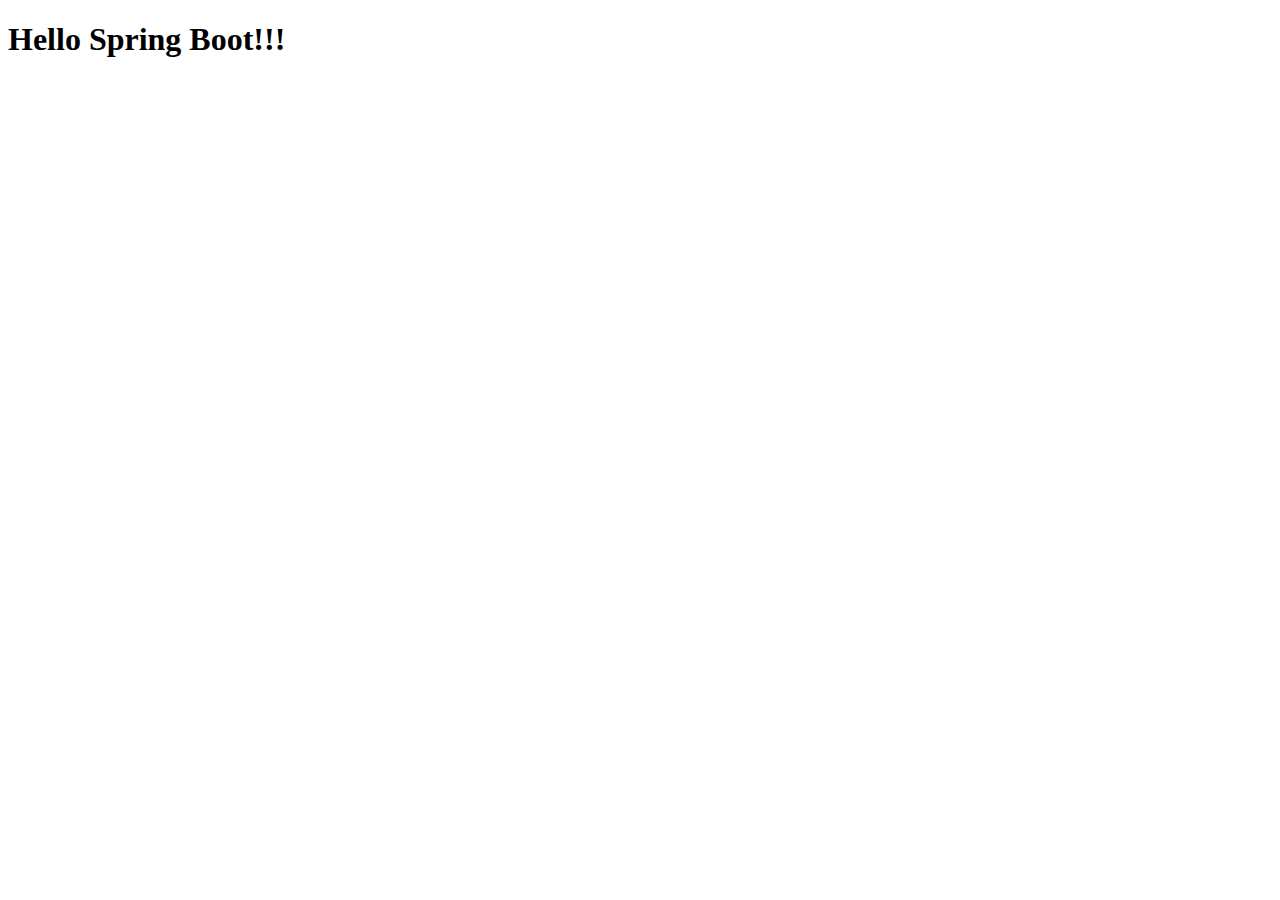
<file: sun-sysuser/src/main/resources/templates/index.html>
<!DOCTYPE html>
<html lang="en" xmlns:th="http://www.w3.org/1999/xhtml">
<head>
    <meta charset="UTF-8">
    <title>第一个HTML页面</title>
</head>
<body>
<h1>Hello Spring Boot!!!</h1>
<p th:text="${hello}"></p>
<div>
    <p th:text="${say}"></p>
</div>
</body>
</html>
</file>
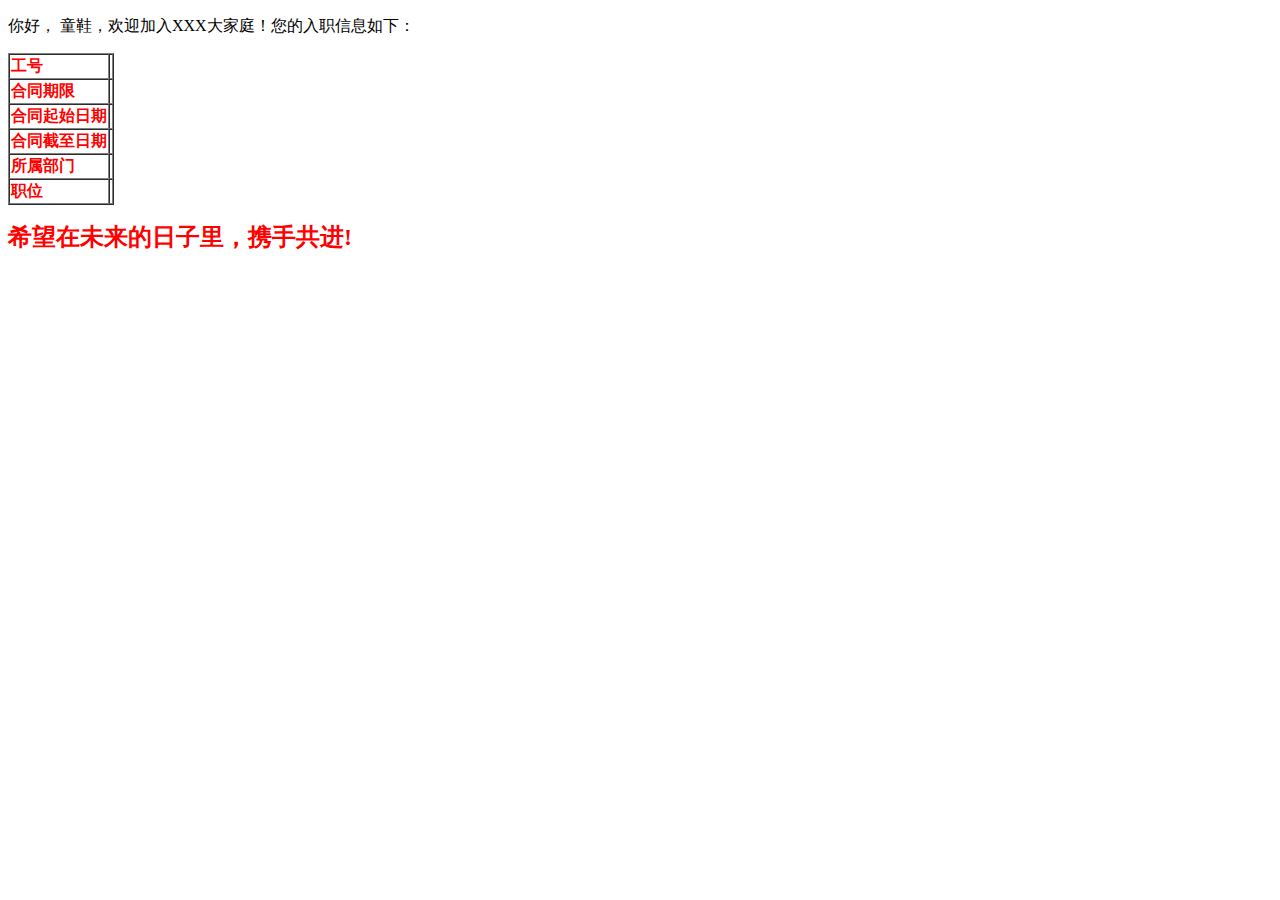
<file: sun-hrserver/src/main/resources/templates/email.html>
<!DOCTYPE html>
<html lang="en" xmlns:th="http://www.thymeleaf.org">
<head>
    <meta charset="UTF-8">
    <title>Title</title>
</head>
<body>
<p>你好，
    <span th:text="${name}"></span>童鞋，欢迎加入XXX大家庭！您的入职信息如下：</p>
<table border="1" cellspacing="0">
    <tr>
        <td><strong style="color: #F00">工号</strong></td>
        <td th:text="${workID}"></td>
    </tr>
    <tr>
        <td><strong style="color: #F00">合同期限</strong></td>
        <td th:text="${contractTerm}+'年'"></td>
    </tr>
    <tr>
        <td><strong style="color: #F00">合同起始日期</strong></td>
        <td th:text="${#dates.format(beginContract, 'yyyy-MM-dd')}"></td>
    </tr>
    <tr>
        <td><strong style="color: #F00">合同截至日期</strong></td>
        <td th:text="${#dates.format(endContract, 'yyyy-MM-dd')}"></td>
    </tr>
    <tr>
        <td><strong style="color: #F00">所属部门</strong></td>
        <td th:text="${departmentName}"></td>
    </tr>
    <tr>
        <td><strong style="color: #F00">职位</strong></td>
        <td th:text="${posName}"></td>
    </tr>
</table>
<p>
    <strong style="color: #F00; font-size: 24px;">
        希望在未来的日子里，携手共进!
    </strong>
</p>
</body>
</html>
</file>
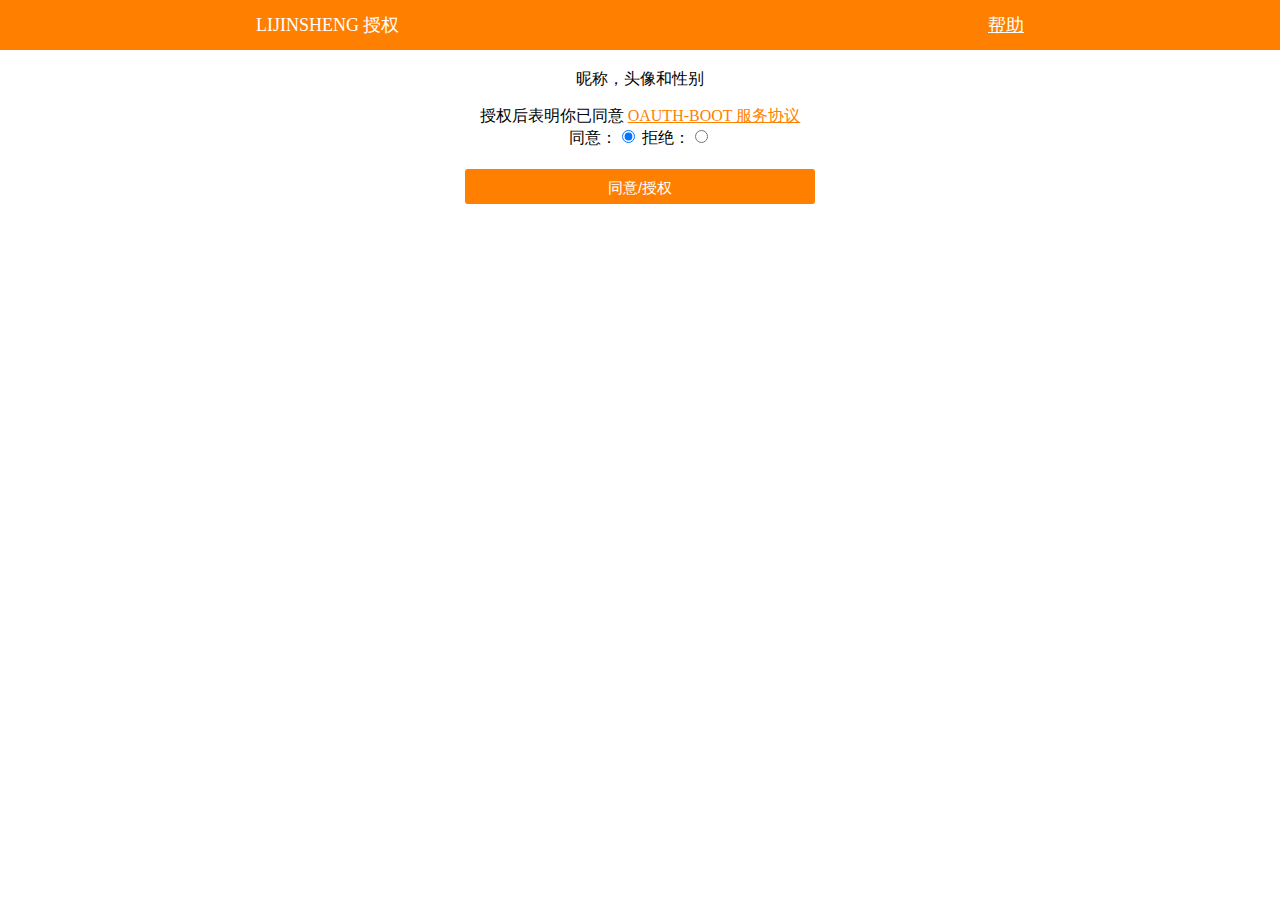
<file: sun-sysuser/src/main/resources/views/base-grant.html>
<!DOCTYPE html>
<html lang="en" xmlns:th="http://www.thymeleaf.org">
<head>
    <meta charset="UTF-8">
    <title>授权</title>
</head>
<style>

    html{
        padding: 0px;
        margin: 0px;
    }

    .title {
        background-color: #FF8000;
        height: 50px;
        padding-left: 20%;
        padding-right: 20%;
        color: white;
        line-height: 50px;
        font-size: 18px;
    }
    .title-left{
        float: right;
    }
    .title-right{
        float: left;
    }
    .title-left a{
        color: white;
    }
    .container{
        clear: both;
        text-align: center;
    }
    .btn {
        width: 350px;
        height: 35px;
        line-height: 35px;
        cursor: pointer;
        margin-top: 20px;
        border-radius: 3px;
        background-color: #FF8000;
        color: white;
        border: none;
        font-size: 15px;
    }
</style>
<body style="margin: 0px">
<div class="title">
    <div class="title-right">LIJINSHENG 授权</div>
    <div class="title-left">
        <a href="#help">帮助</a>
    </div>
</div>
    <div class="container">
         <h3 th:text="${clientId}+' 请求授权，该应用将获取你的以下信息'"></h3>
        <p>昵称，头像和性别</p>
         授权后表明你已同意 <a  href="#boot" style="color: #FF8000">OAUTH-BOOT 服务协议</a>
        <form method="post" action="/wh/oauth/authorize">
            <input type="hidden" name="user_oauth_approval" value="true">
            <input type="hidden" name="_csrf" th:value="${_csrf.getToken()}"/>
            同意：<input name="scope.all" value="true" checked="checked" type="radio">
            拒绝：<input name="scope.all" value="false" type="radio"><br/>
            <button class="btn" type="submit">同意/授权</button>
        </form>
    </div>
</body>
</html>
</file>
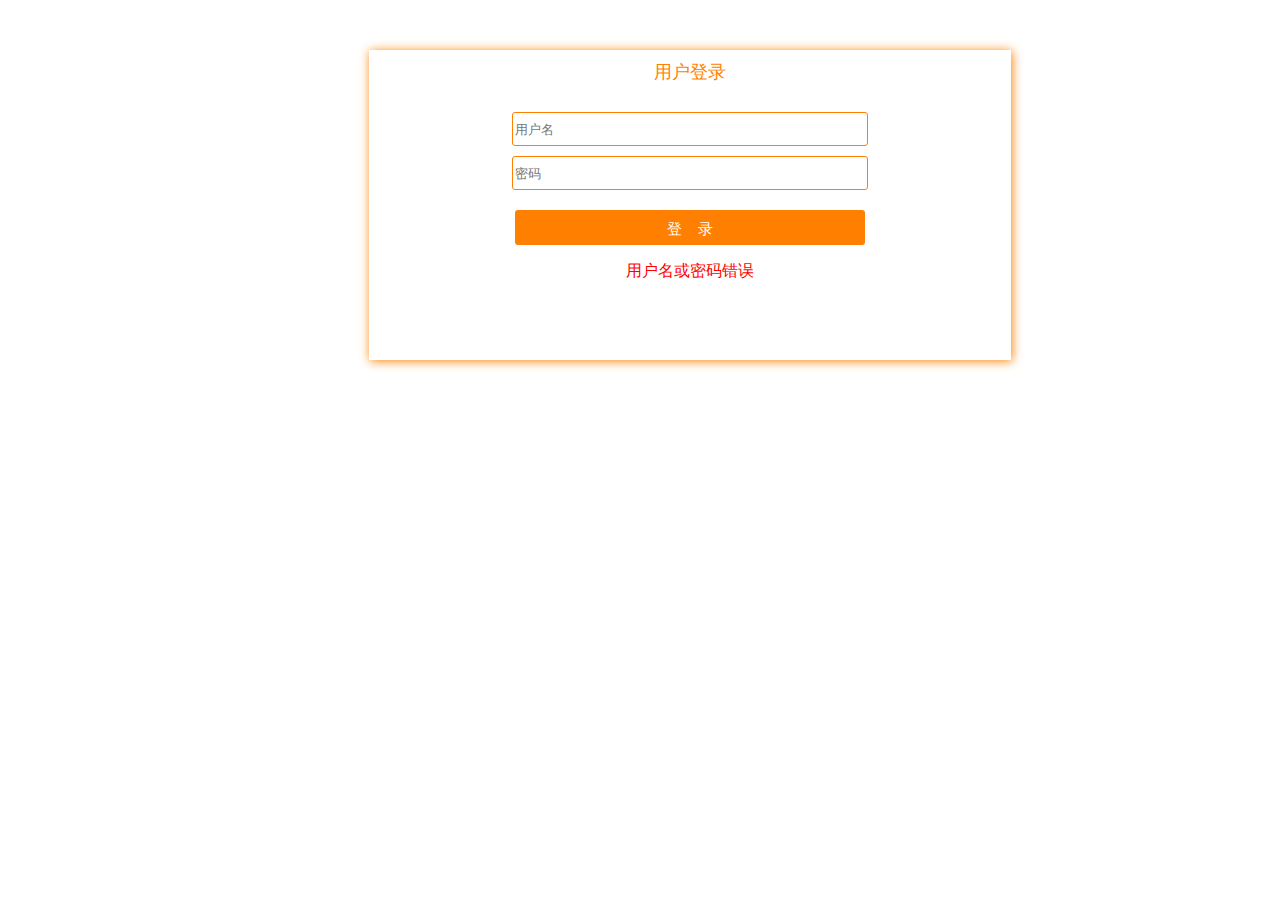
<file: sun-sysuser/src/main/resources/views/base-login.html>
<!DOCTYPE html>
<html xmlns="http://www.w3.org/1999/xhtml" xmlns:th="http://www.thymeleaf.org">
<head>
    <meta charset="UTF-8">
    <title>登录</title>
</head>

<style>
    .login-container {
        margin: 50px;
        width: 100%;
    }

    .form-container {
        margin: 0px auto;
        width: 50%;
        text-align: center;
        box-shadow: 1px 1px 10px #FF8000;
        height: 300px;
        padding: 5px;
    }

    input {
        margin-top: 10px;
        width: 350px;
        height: 30px;
        border-radius: 3px;
        border: 1px #FF8000 solid;
        padding-left: 2px;

    }


    .btn {
        width: 350px;
        height: 35px;
        line-height: 35px;
        cursor: pointer;
        margin-top: 20px;
        border-radius: 3px;
        background-color: #FF8000;
        color: white;
        border: none;
        font-size: 15px;
    }

    .title{
        margin-top: 5px;
        font-size: 18px;
        color: #FF8000;
    }
</style>
<body>
<div class="login-container">
    <div class="form-container">
        <p class="title">用户登录</p>
        <form name="loginForm" method="post" th:action="login">
            <input type="text" name="username" placeholder="用户名"/>
            <br>
            <input type="password" name="password" placeholder="密码"/>
            <br>
            <button type="submit" class="btn">登 &nbsp;&nbsp; 录</button>
        </form>
        <p style="color: red" th:if="${param.error}">用户名或密码错误</p>
    </div>
</div>
</body>
</html>
</file>
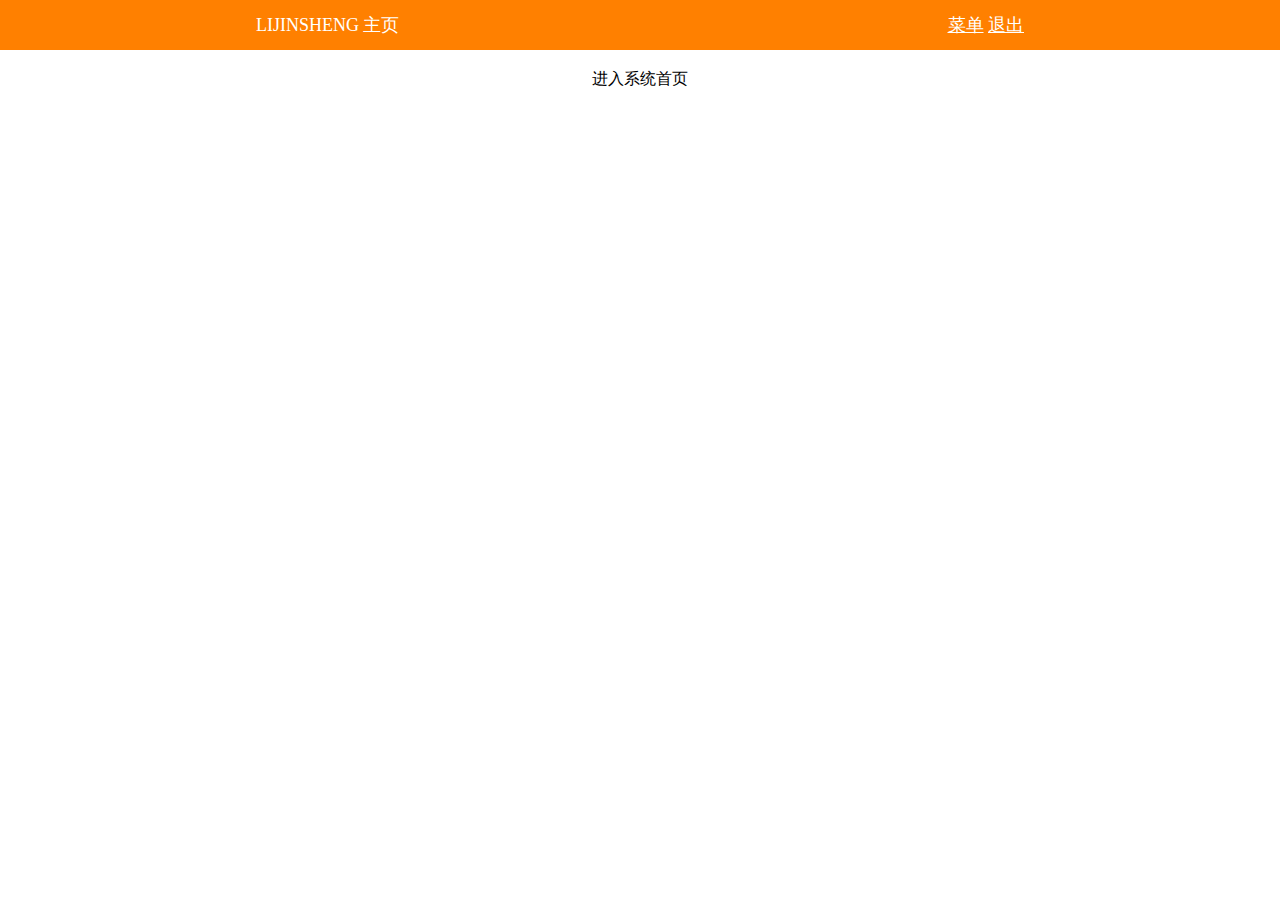
<file: sun-sysuser/src/main/resources/views/main.html>
<!DOCTYPE html>
<html lang="en" xmlns:th="http://www.thymeleaf.org">
<head>
    <meta charset="UTF-8">
    <title>进入主页</title>
</head>
<style>

    html{
        padding: 0px;
        margin: 0px;
    }

    .title {
        background-color: #FF8000;
        height: 50px;
        padding-left: 20%;
        padding-right: 20%;
        color: white;
        line-height: 50px;
        font-size: 18px;
    }
    .title-left{
        float: right;
    }
    .title-right{
        float: left;
    }
    .title-left a{
        color: white;
    }
    .container{
        clear: both;
        text-align: center;
    }
    .btn {
        width: 350px;
        height: 35px;
        line-height: 35px;
        cursor: pointer;
        margin-top: 20px;
        border-radius: 3px;
        background-color: #E9686B;
        color: white;
        border: none;
        font-size: 15px;
    }
</style>
<body style="margin: 0px">
<div class="title">
    <div class="title-right">LIJINSHENG 主页</div>
    <div class="title-left">
        <a href="#help">菜单</a>
        <a href="#help">退出</a>
    </div>
</div>
    <div class="container">
         <h3 th:text="${LoginName}+' 用户，欢迎你登录进入系统'"></h3>
        <p>进入系统首页</p>
    </div>
</body>
</html>
</file>
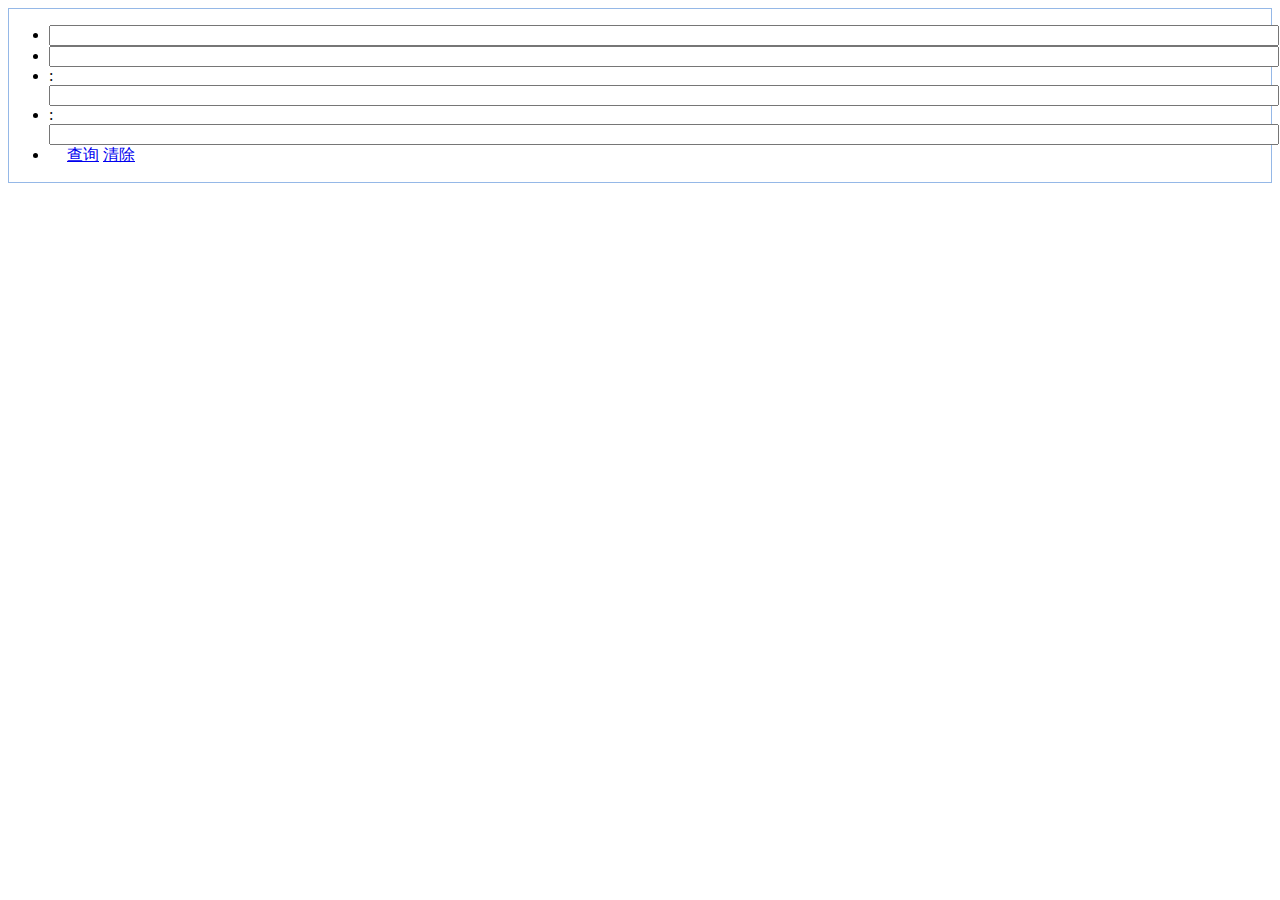
<file: sun-sysuser/src/main/resources/templates/common/searchPage.html>
<!DOCTYPE html>
<html lang="en" xmlns:th="http://www.thymeleaf.org" xmlns:http="http://www.w3.org/1999/xhtml" xmlns:sec="http://www.thymeleaf.org/thymeleaf-extras-springsecurity4">
<head>

</head>

<body>
    <!-- th:fragment 定义需要引入的代码块，该div包含的内容即为引用的公共内容 -->
     <div th:fragment="mySarch" th:unless="${#lists.isEmpty(searchList)}" style="border: 1px solid #95B8E7;" id="search">
	        <ul>
	            <li th:each="m,iterStat : ${searchList}" th:if="${m.tagType eq 'date'}"><div class="searchLeft" th:text="${m.fieldCaption}+'：'"><!-- 时间类型: --></div> <div class="searchRight"><input class="easyui-datebox" th:id="${m.fieldName}" th:name="${m.fieldName}" style="width:100%"></div></li>
	            <li th:each="m,iterStat : ${searchList}" th:if="${m.tagType eq 'text'}"><div class="searchLeft" th:text="${m.fieldCaption}+'：'"><!-- 文本输入框: --></div> <div class="searchRight"><input class="easyui-textbox" th:id="${m.fieldName}" th:name="${m.fieldName}" style="width:100%"></div></li>
	        
 	            <li th:each="m,iterStat : ${searchList}" th:if="${m.tagType eq 'select'}">
	               <div class="searchLeft" th:text="${m.fieldCaption}+'：'">:</div> 
	               <div class="searchRight">
		              <input class="easyui-combobox" th:id="${m.fieldName}" th:name="${m.fieldName}" style="width:100%;" 
		              th:attr="data-options=|{url:'/wh/common/select?dict_key=${m.dictKey}',method:'get',valueField:'id',textField:'text',panelHeight:'auto'}|"/>
	               </div>
	            </li> 
	            
	            <li th:each="m,iterStat : ${searchList}" th:if="${m.tagType eq 'tree'}">
	               <div class="searchLeft" th:text="${m.fieldCaption}+'：'">:</div>  
	               <div class="searchRight">
	                <input class="easyui-combotree" th:id="${m.fieldName}" th:name="${m.fieldName}" th:attr="data-options=|{url:'/wh/common/tree?dict_key=${m.dictKey}',method:'get',labelPosition:'top'}|" style="width:100%"/>
	                 <!-- <input class="easyui-combotree" th:id="${m.fieldName}" th:name="${m.fieldName}" th:attr="data-options='url:'/wh/common/tree',method:'get',labelPosition:'top''" style="width:100%"> -->
	               </div>
	            </li>

	            <li>
	               <div class="searchLeft" style="width: 150px;text-align: left;padding-left:18px;">
	                  <a href="#" class="easyui-linkbutton" iconCls="icon-search">查询</a>
					  <a href="#" class="easyui-linkbutton" iconCls="icon-cut">清除</a>
	               </div>
	            </li>
	        </ul>
	        <div style="clear:both;"></div>
	        <div th:replace="common/commonHead.html :: head('test1')"></div>
    
	  <script  type="text/javascript" th:inline="javascript">
	     function selectClick(){
	    	 alert(111111);
	     }

	 </script>
    </div>
</body>

</html>
</file>
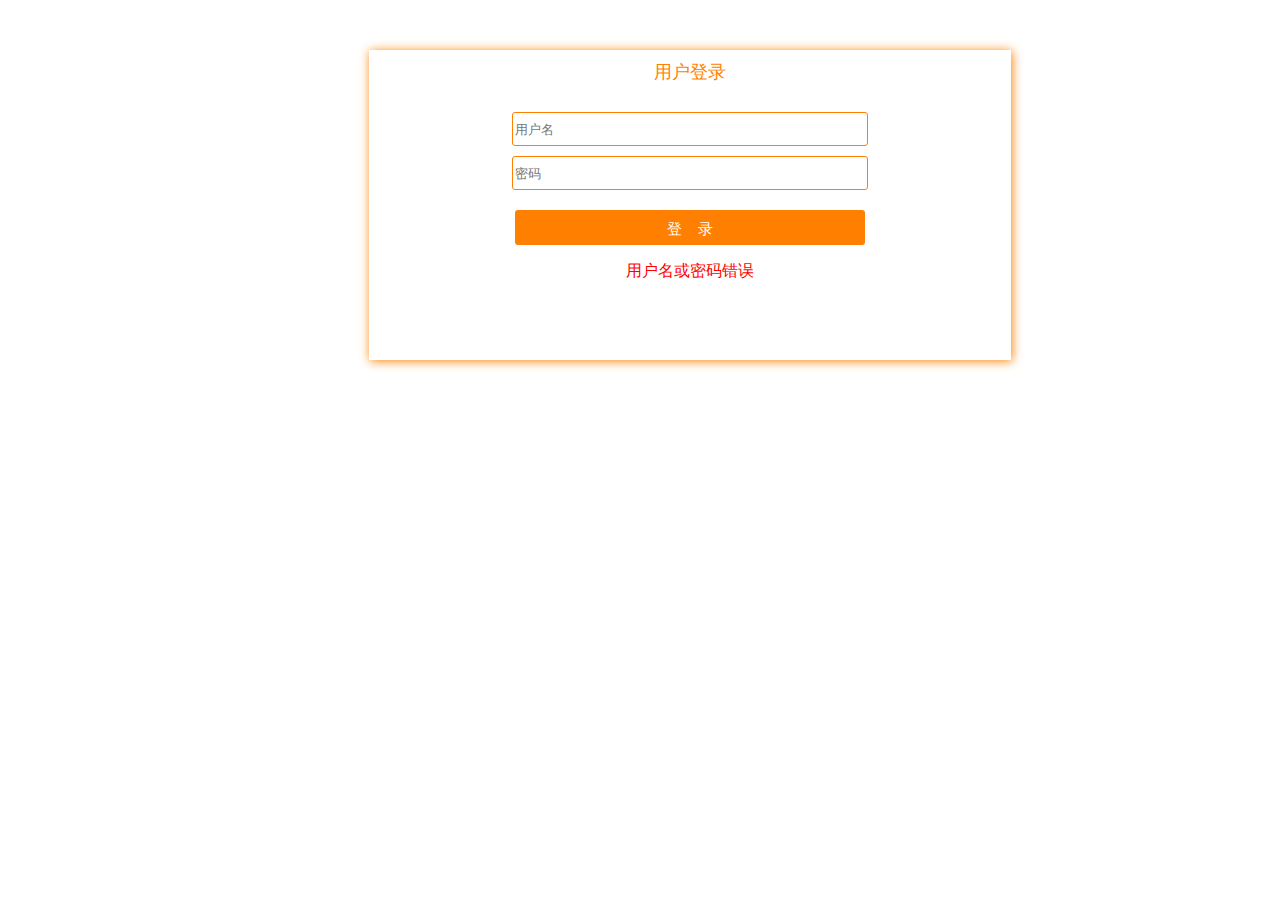
<file: sun-sysuser/src/main/resources/templates/login/base-login.html>
<!DOCTYPE html>
<html xmlns="http://www.w3.org/1999/xhtml" xmlns:th="http://www.thymeleaf.org">
<head>
    <meta charset="UTF-8">
    <title>登录</title>
</head>

<style>
    .login-container {
        margin: 50px;
        width: 100%;
    }

    .form-container {
        margin: 0px auto;
        width: 50%;
        text-align: center;
        box-shadow: 1px 1px 10px #FF8000;
        height: 300px;
        padding: 5px;
    }

    input {
        margin-top: 10px;
        width: 350px;
        height: 30px;
        border-radius: 3px;
        border: 1px #FF8000 solid;
        padding-left: 2px;
    }


    .btn {
        width: 350px;
        height: 35px;
        line-height: 35px;
        cursor: pointer;
        margin-top: 20px;
        border-radius: 3px;
        background-color: #FF8000;
        color: white;
        border: none;
        font-size: 15px;
    }

    .title{
        margin-top: 5px;
        font-size: 18px;
        color: #FF8000;
    }
</style>
<body>
<div class="login-container">
    <div class="form-container">
        <p class="title">用户登录</p>
        <form name="loginForm" method="post" th:action="login">
            <input type="text" name="username" placeholder="用户名"/>
            <br>
            <input type="password" name="password" placeholder="密码"/>
            <br>
            <button type="submit" class="btn">登 &nbsp;&nbsp; 录</button>
        </form>
        <p style="color: red" th:if="${param.error}">用户名或密码错误</p>
    </div>
</div>
</body>
</html>
</file>
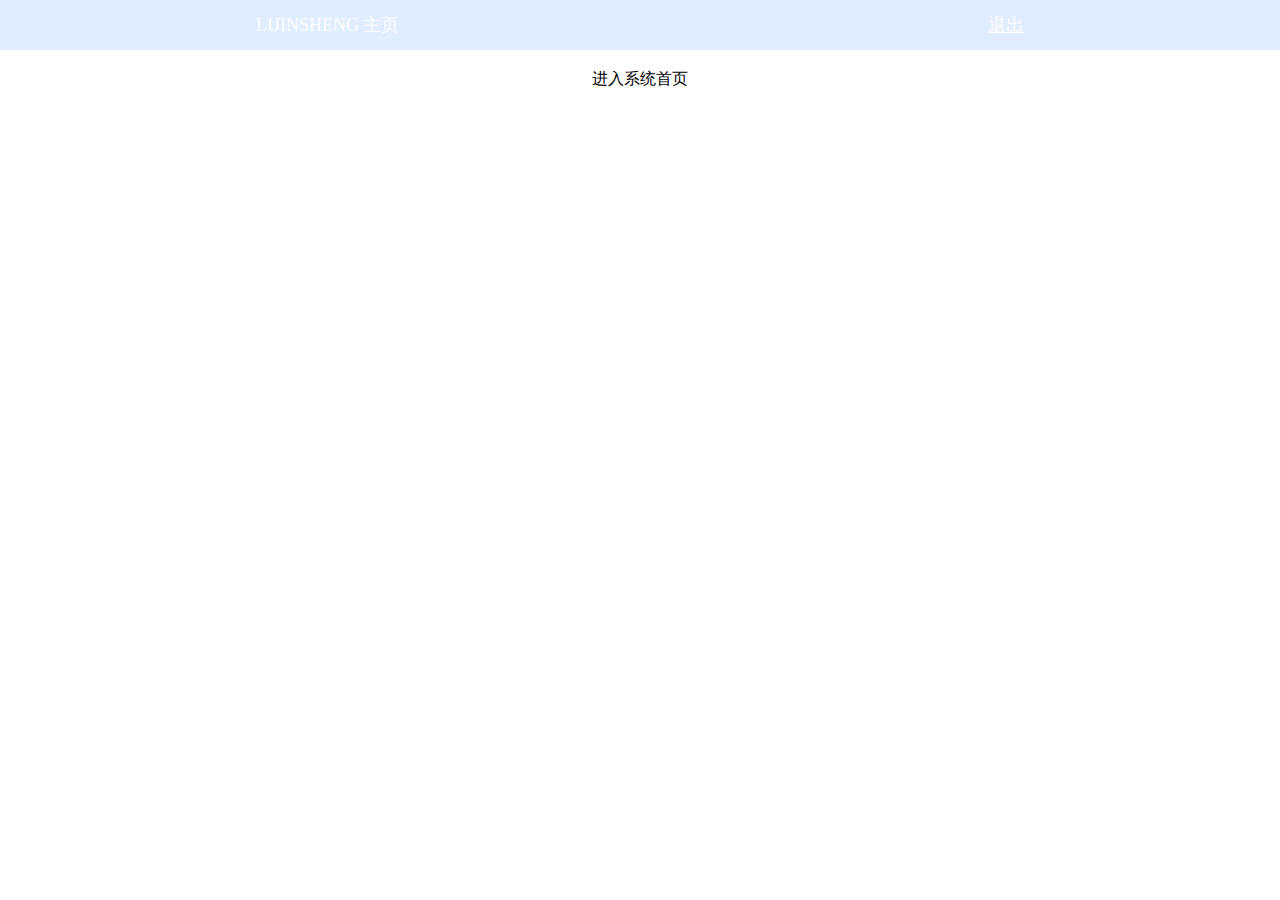
<file: sun-sysuser/src/main/resources/templates/login/main2.html>
<!DOCTYPE html>
<html lang="en" xmlns:th="http://www.thymeleaf.org">
<head>
    <meta charset="UTF-8">
    <title>进入主页</title>
    <script type="text/javascript" src="http://localhost:8080/wh/static/jquery/jquery.js"></script>
    
    <link rel="stylesheet" type="text/css" href="http://localhost:8080/wh/static/juqeryEasyUI/themes/default/easyui.css">
	<link rel="stylesheet" type="text/css" href="http://localhost:8080/wh/static/juqeryEasyUI/themes/icon.css">
	<link rel="stylesheet" type="text/css" href="http://localhost:8080/wh/static/juqeryEasyUI/demo.css">
	<script type="text/javascript" src="http://localhost:8080/wh/static/juqeryEasyUI/jquery.min.js"></script>
	<script type="text/javascript" src="http://localhost:8080/wh/static/juqeryEasyUI/jquery.easyui.min.js"></script>
</head>
<style>

    html{
        padding: 0px;
        margin: 0px;
    }

    .title {
        background-color: #E0ECFF;
        height: 50px;
        padding-left: 20%;
        padding-right: 20%;
        color: white;
        line-height: 50px;
        font-size: 18px;
    }
    .title-left{
        float: right;
    }
    .title-right{
        float: left;
    }
    .title-left a{
        color: white;
    }
    .container{
        clear: both;
        text-align: center;
    }
    .btn {
        width: 350px;
        height: 35px;
        line-height: 35px;
        cursor: pointer;
        margin-top: 20px;
        border-radius: 3px;
        background-color: #E9686B;
        color: white;
        border: none;
        font-size: 15px;
    }
</style>
  <body style="margin: 0px">
        <div class="title">
		    <div class="title-right">LIJINSHENG 主页</div>
		    <div class="title-left">
		        <a href="javascript:loginout()">退出</a>
		        
				<form id="loginForm" method="post" action="/wh/logout">
		            <input type="hidden" name="loginOutUrl" value="http://localhost:8080/wh/auth/login"/>
		            <input type="hidden" name="_csrf" th:value="${_csrf.getToken()}"/>
		        </form>
		
		    </div>
		</div>
    <div class="container">
         <h3 th:text="${LoginName}+' 用户，欢迎你登录进入系统'"></h3>
        <p>进入系统首页</p>
    </div>

</body>


<script>

function loginout(){
	$("#loginForm").submit();
	/* $.ajax({
		type: "POST", // 使用post方式
		url: "/wh/loginout",
		data:{"loginOutUrl":"http://localhost:8080/wh/auth/login"}, // 参数列表，stringify()方法用于将JS对象序列化为json字符串
		dataType:"json",
		success: function(result){
			// 请求成功后的操作
		}
	});  */
}
</script>
</html>
</file>
